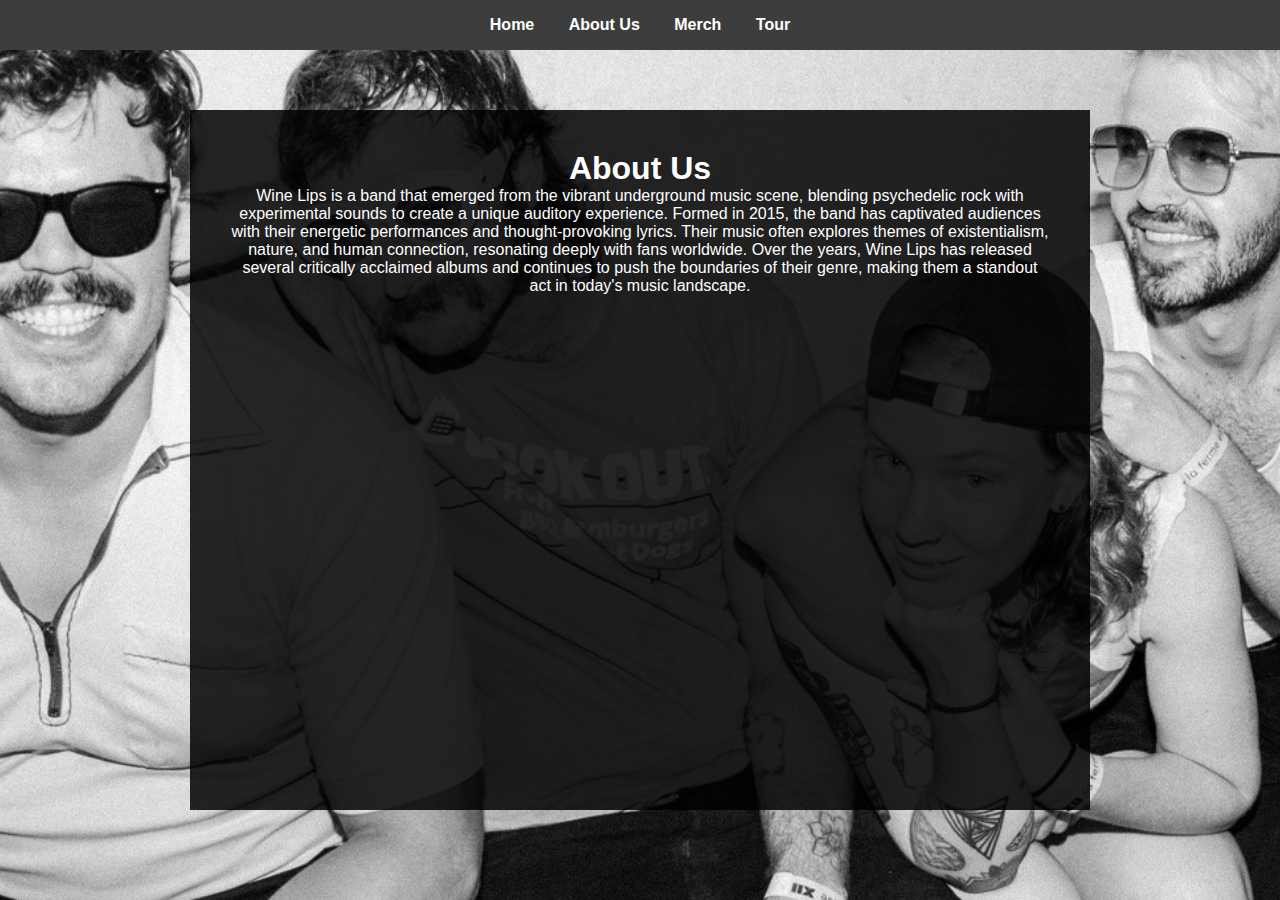
<file: Milestone Project 1/about-us.html>
<!DOCTYPE html>
<html lang="en">

<head>
    <meta charset="UTF-8">
    <title>About Us</title>
    <link rel="stylesheet" href="style.css">
</head>

<body>
    <header>
        <nav class="navbar">
            <ul>
                <li><a href="index.html">Home</a></li>
                <li><a href="about-us.html">About Us</a></li>
                <li><a href="https://winelips.bandcamp.com/merch" target="_blank" rel="noopener noreferrer">Merch</a>
                </li>
                <li><a href="tour-dates.html">Tour</a></li>
            </ul>
        </nav>
    </header>


    <main class="about-us-section">
        <div class="about-content">
            <h1>About Us</h1>
            <p>
                Wine Lips is a band that emerged from the vibrant underground music scene, blending psychedelic rock
                with
                experimental sounds to create a unique auditory experience. Formed in 2015, the band has captivated
                audiences
                with their energetic performances and thought-provoking lyrics. Their music often explores themes of
                existentialism, nature, and human connection, resonating deeply with fans worldwide. Over the years,
                Wine
                Lips has released several critically acclaimed albums and continues to push the boundaries of their
                genre,
                making them a standout act in today's music landscape.
            </p>
        </div>
    </main>

</body>

</html>
</file>
<file: Milestone Project 1/style.css>
* {
    margin: 0;
    padding: 0;
    box-sizing: border-box;
}

body {
    font-family: Arial,
        sans-serif;
    background-image: url("wine lips 4.jpg");
    background-size: cover;
    background-position: center;
    height: 100vh;
}

/* Navigationmenu */
.navbar {
    background: rgb(61, 61, 61);
    padding: 1rem 0;
    text-align: center;

}

.navbar ul {
    list-style: none;
}

.navbar li {
    display: inline-block;
    margin: 0 15px;
}

.navbar a {
    text-decoration: none;
    color: #ffffff;
    font-weight: bold;
    transition: color 0.3s;
}

.navbar a:hover {
    color: #b4b4b4;
}


.hero-content {
    text-align: center;
    padding: 150px 20px;
}

h1.hero-content {
    font-size: 3rem;
    margin-bottom: 20px;
    color: black;
}

p.hero-content {
    font-size: 1.2rem;
    color: black;
}


.content {
    background: rgba(81, 31, 18, 1);
    padding: 20px;
    border-radius: 10px;
    max-width: 800px;
    margin: 0 auto;
}

.tour-section {
    display: flex;
    justify-content: center;
    align-items: center;
    height: calc(100vh - 80px);
    text-align: center;
    padding: 40px 20px;

}

.tour-box {
    background-color: rgba(61, 61, 61, 0.8);
    color: white;
    max-width: 900px;
    width: 100%;
    padding: 40px;
    border-radius: 10px;
}

.logo-image {
    width: 300px;
    height: auto;
    margin-bottom: 20px;
}

.about-us-section {
    min-height: calc(100vh - 80px);

    display: flex;
    justify-content: center;

    padding: 60px 0;

}


.about-content {
    background-color: rgba(0, 0, 0, 0.85);

    color: white;
    width: 100%;
    max-width: 900px;

    padding: 40px;
    text-align: center;

}
</file>
